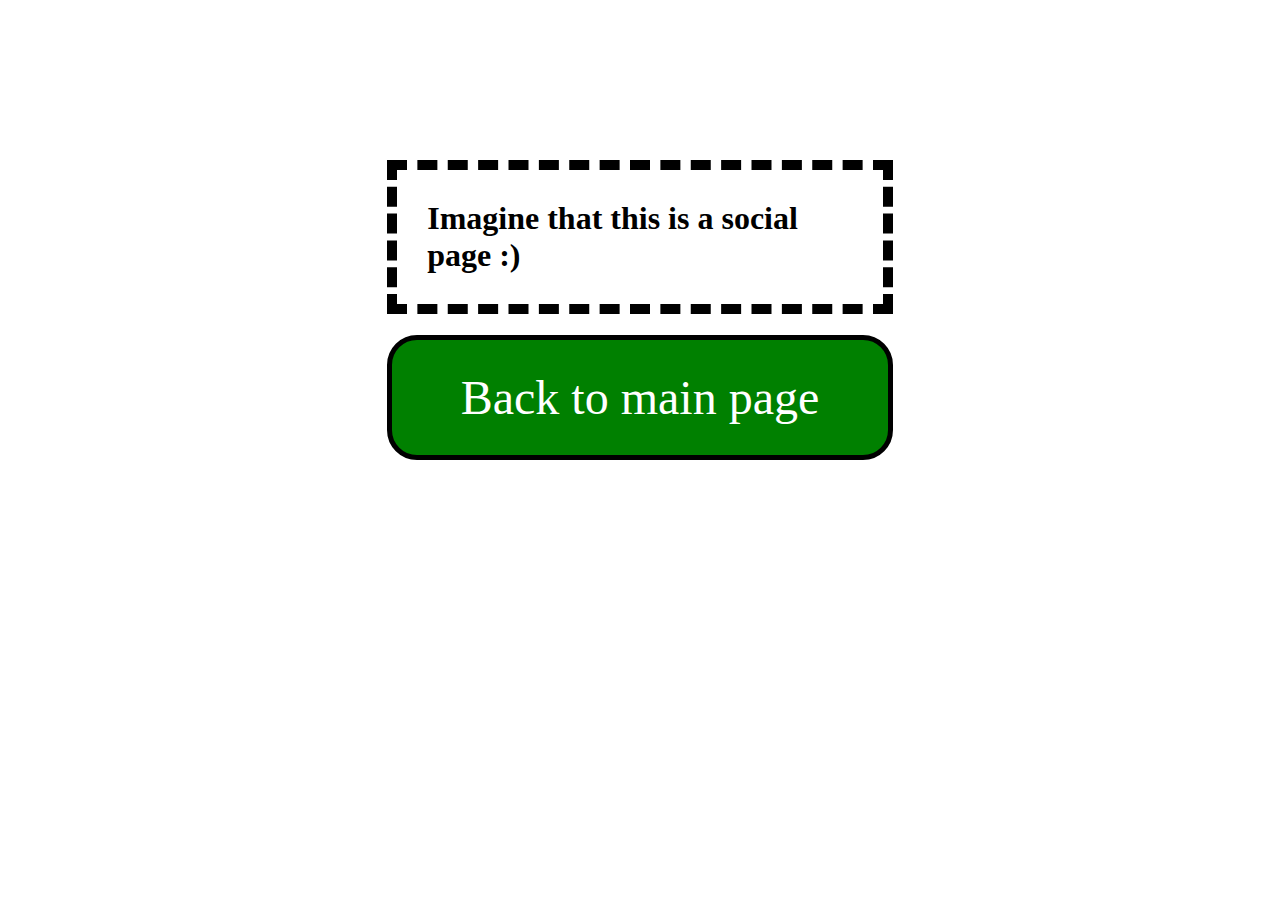
<file: dummy.html>
<!DOCTYPE html>
<html>
    <head>
        <title>__</title>
        <meta name="Description" content="__">
        <meta name="viewport" content="width=device-width, inital-scale=1.0">
        <link rel="stylesheet" href="styles/temp.css">
        <!-- Hotjar Tracking Code for https://heuristic-raman-3c0011.netlify.app/index.html -->
        <script>
          (function(h,o,t,j,a,r){
              h.hj=h.hj||function(){(h.hj.q=h.hj.q||[]).push(arguments)};
              h._hjSettings={hjid:2873423,hjsv:6};
              a=o.getElementsByTagName('head')[0];
              r=o.createElement('script');r.async=1;
              r.src=t+h._hjSettings.hjid+j+h._hjSettings.hjsv;
              a.appendChild(r);
          })(window,document,'https://static.hotjar.com/c/hotjar-','.js?sv=');
        </script>
    </head>
    <body>
        <header>
            <nav>
            </nav>
        </header>
        <main>
            <div class="container">
                <h1>Imagine that this is a social page :)</h1>
                <a href="index.html">Back to main page</a>
            </div>
        </main>
    </body>
</file>
<file: styles/temp.css>
h1 {
  display: flex;
  justify-content: center;

  border: 10px black dashed;
  padding: 30px;
}
a {
  display: flex;
  justify-content: center;

  text-decoration: none;
  color: white;
  background-color: green;
  padding: 30px 0;
  border-radius: 30px;
  font-size: 3em;
  border: 5px black solid;
}
a:hover {
  border: 5px green solid;
  color: black;
  background-color: white;
}
header{
  display:none;
}
@media(min-width:700px){
  .container{
    width:40%;
    margin:10rem auto;
  }
}
</file>
